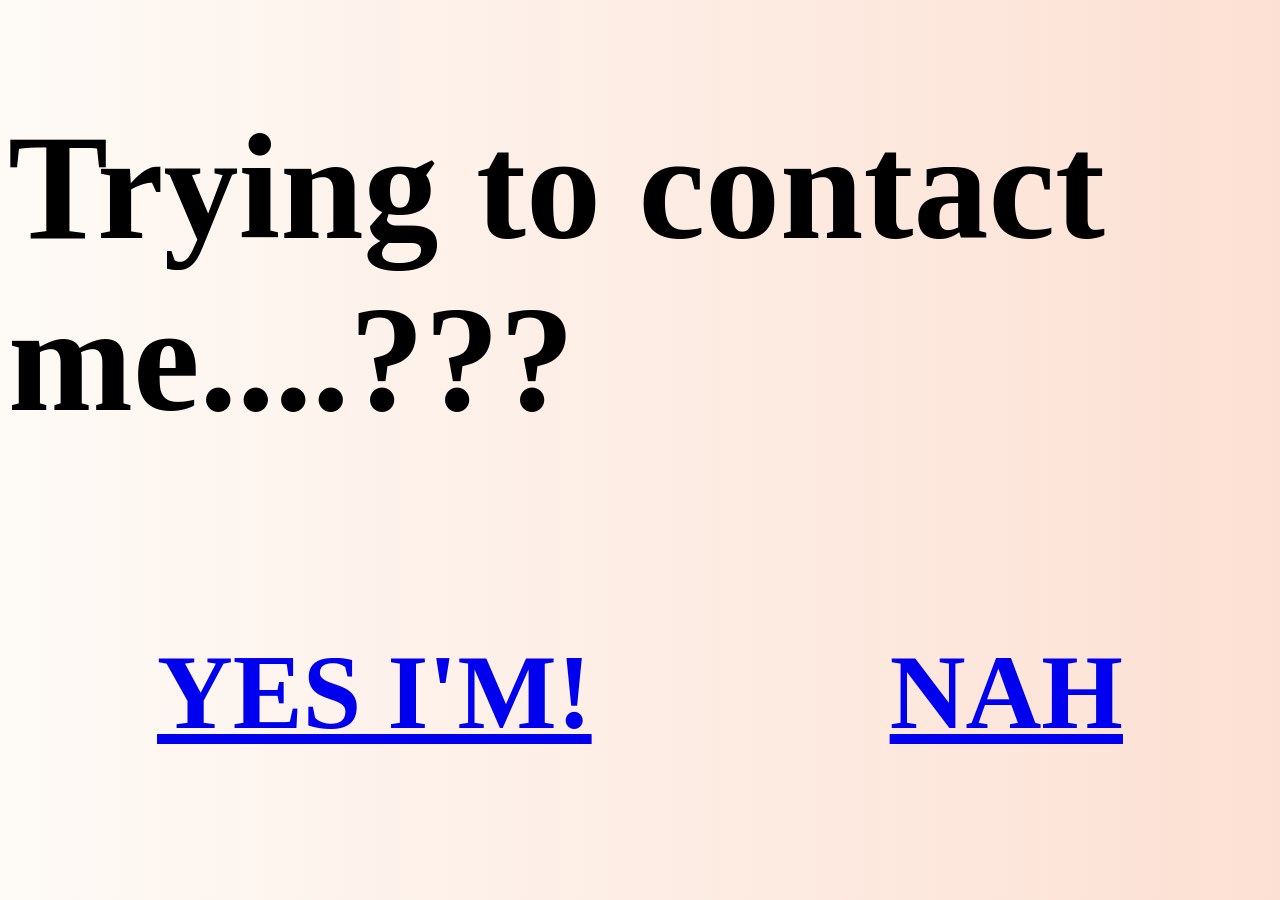
<file: html/trap.html>
<!doctype html>
<html lang="en">
  <head>
    <meta charset="UTF-8" />
    <meta name="viewport" content="width=device-width, initial-scale=1.0" />
    <title>SCAMED</title>
    <link rel="stylesheet" href="style2.css" />
  </head>
  <body>
    <h1>Trying to contact me....???</h1>
    <div id="scam">
      <div>
        <a href="https://www.youtube.com/watch?v=E4WlUXrJgy4">
          <h2>YES I'M!</h2>
        </a>
      </div>
      <div>
        <a href="https://www.youtube.com/watch?v=E4WlUXrJgy4">
          <h2>NAH</h2>
        </a>
      </div>
    </div>
  </body>
</html>
</file>
<file: html/style2.css>
body {
  background-image: linear-gradient(
    to right,
    rgba(250, 235, 215, 0.233),
    #f1642233
  );
}

h1 {
  display: flex;
  justify-content: center;
  align-items: center;
  font-size: 150px;
}
#scam {
  font-size: 70px;
  display: flex;
  justify-content: space-around;
}
</file>
